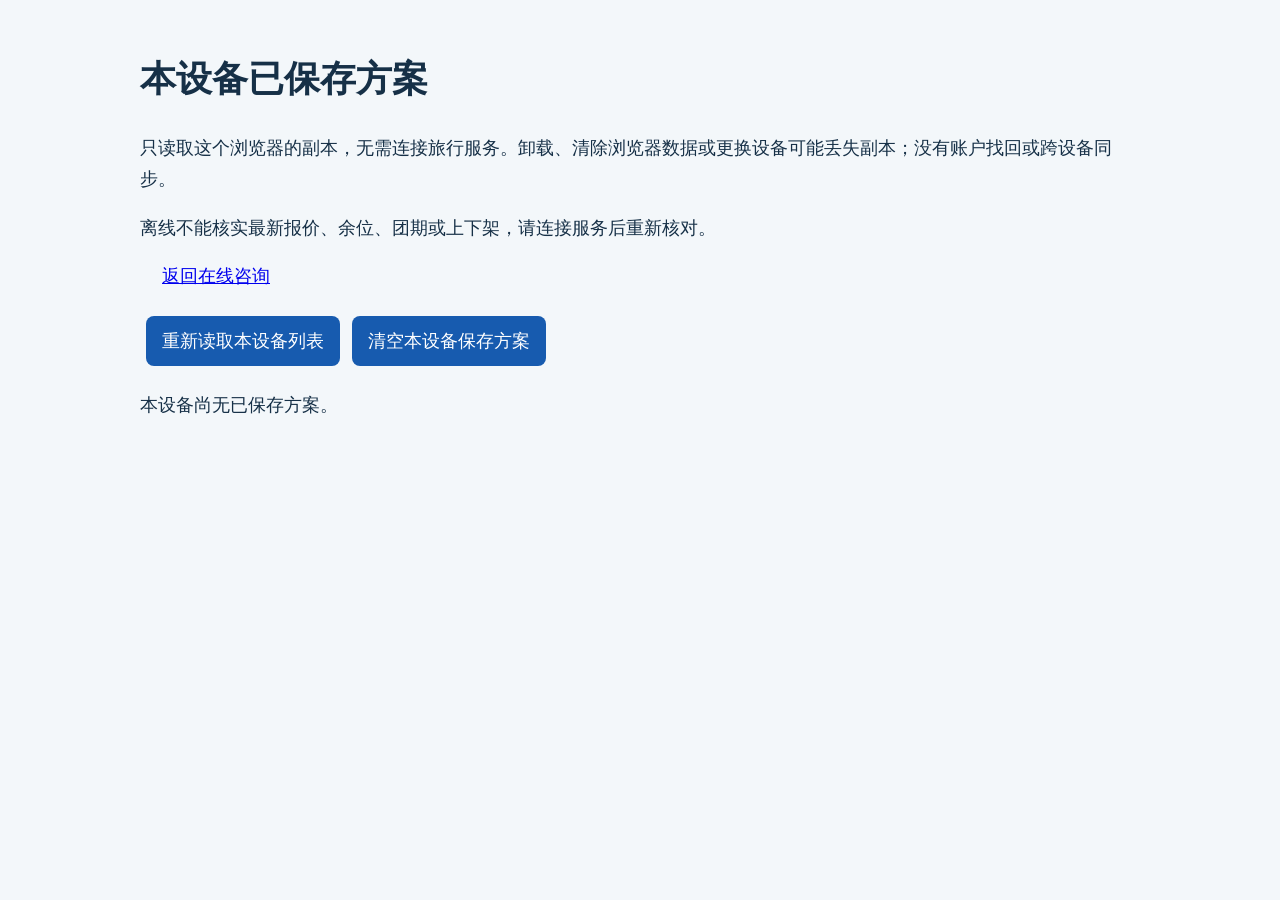
<file: saved/index.html>
<!doctype html><html lang="zh-CN"><head><meta charset="utf-8"><meta name="viewport" content="width=device-width, initial-scale=1"><title>本设备已保存方案</title><link rel="stylesheet" href="./style.css"></head><body><main><h1>本设备已保存方案</h1><p>只读取这个浏览器的副本，无需连接旅行服务。卸载、清除浏览器数据或更换设备可能丢失副本；没有账户找回或跨设备同步。</p><p>离线不能核实最新报价、余位、团期或上下架，请连接服务后重新核对。</p><a href="../online/">返回在线咨询</a><p id="status" role="status"></p><button id="refresh">重新读取本设备列表</button><button id="clear">清空本设备保存方案</button><section id="list"></section><section id="detail" hidden></section></main><script src="./reader.js"></script></body></html>
</file>
<file: saved/style.css>
body{margin:0;background:#f3f7fa;color:#163047;font:18px/1.7 system-ui,sans-serif}main{max-width:1000px;margin:auto;padding:24px}article,section#detail{padding:20px;border:1px solid #d8e4ed;background:white;border-radius:12px;margin:20px 0}button,a{font:inherit;padding:10px 16px;margin:6px;border-radius:8px}button{background:#175baf;color:white;border:0;cursor:pointer}p,pre{white-space:pre-wrap;overflow-wrap:anywhere}img{max-width:100%;height:auto}h2,h3{line-height:1.4}.warning{color:#964900}#status{color:#ad2424}
</file>
